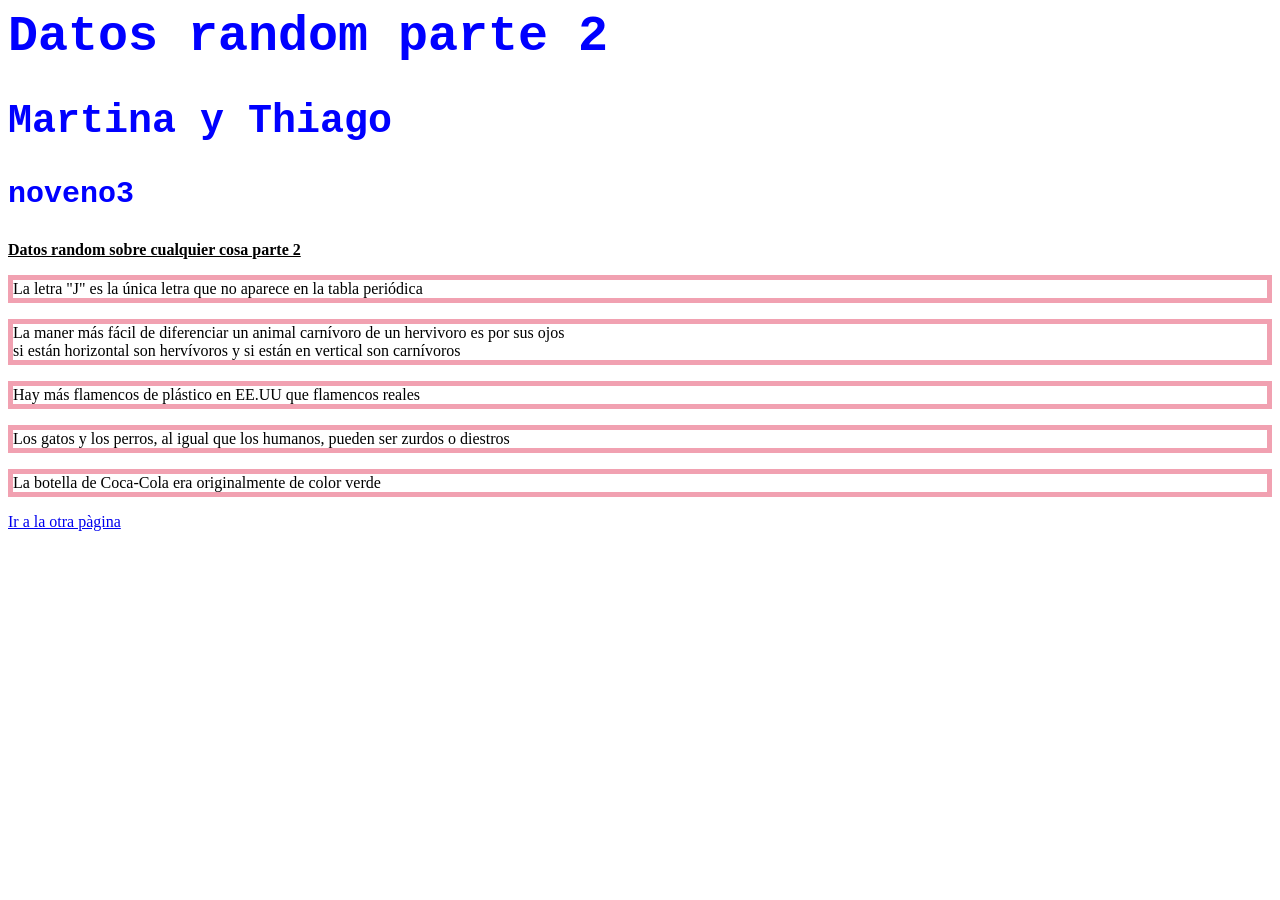
<file: index.html>
<html>
  <head>
    <title>Segunda Página</title>
  </head>
  <body>
    <h1 style="color:blue;font-size:50px; font-family: 'Courier New', Courier, monospace;">Datos random parte 2</h1>
      <h2 style="color:blue;font-size:40px; font-family: 'Courier New', Courier, monospace;">Martina y Thiago</h2>
      <h3 style="color:blue;font-size:30px; font-family: 'Courier New', Courier, monospace;">noveno3</h3>
    <p><strong><ins>Datos random sobre cualquier cosa parte 2</ins></strong></p>
       <p style="border:5px solid hsla(348,83%,47%,0.4)">
        La letra "J" es la única letra que no aparece en la tabla periódica</p>
    <p style="border:5px solid hsla(348,83%,47%,0.4)">
      La maner más fácil de diferenciar un animal carnívoro de un hervivoro es por sus ojos <br>si están horizontal son hervívoros y si están en vertical son carnívoros</p>
    <p style="border:5px solid hsla(348,83%,47%,0.4)">
    Hay más flamencos de plástico en EE.UU que flamencos reales</p>
    <p style="border:5px solid hsla(348,83%,47%,0.4)">
     Los gatos y los perros, al igual que los humanos, pueden ser zurdos o diestros </p>
    <p style="border:5px solid hsla(348,83%,47%,0.4)">
     La botella de Coca-Cola era originalmente de color verde </p>
    <a href="segundoarchivo.html">Ir a la otra pàgina</a>
  </body>
</html>
</file>
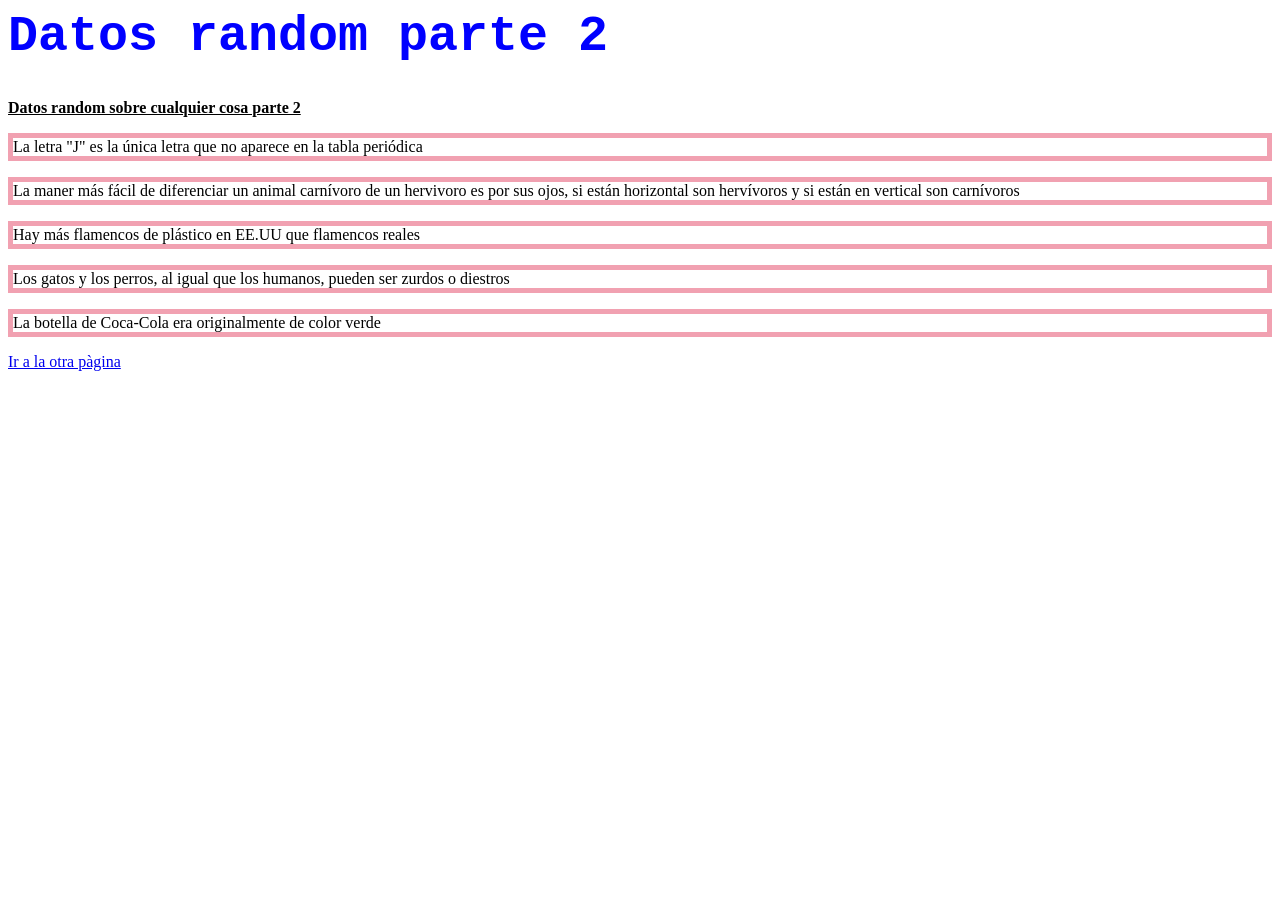
<file: primerarchivo.html>
<html>
  <head>
    <title>Segunda Página</title>
  </head>
  <body>
    <h1 style="color:blue;font-size:50px; font-family: 'Courier New', Courier, monospace;">Datos random parte 2</h1>
    <p><strong><ins>Datos random sobre cualquier cosa parte 2</ins></strong></p>
       <p style="border:5px solid hsla(348,83%,47%,0.4)">
        La letra "J" es la única letra que no aparece en la tabla periódica</p>
    <p style="border:5px solid hsla(348,83%,47%,0.4)">
      La maner más fácil de diferenciar un animal carnívoro de un hervivoro es por sus ojos, si están horizontal son hervívoros y si están en vertical son carnívoros</p>
    <p style="border:5px solid hsla(348,83%,47%,0.4)">
    Hay más flamencos de plástico en EE.UU que flamencos reales</p>
    <p style="border:5px solid hsla(348,83%,47%,0.4)">
     Los gatos y los perros, al igual que los humanos, pueden ser zurdos o diestros </p>
    <p style="border:5px solid hsla(348,83%,47%,0.4)">
     La botella de Coca-Cola era originalmente de color verde </p>
    <a href="segundoarchivo.html">Ir a la otra pàgina</a>
  </body>
</html>
</file>
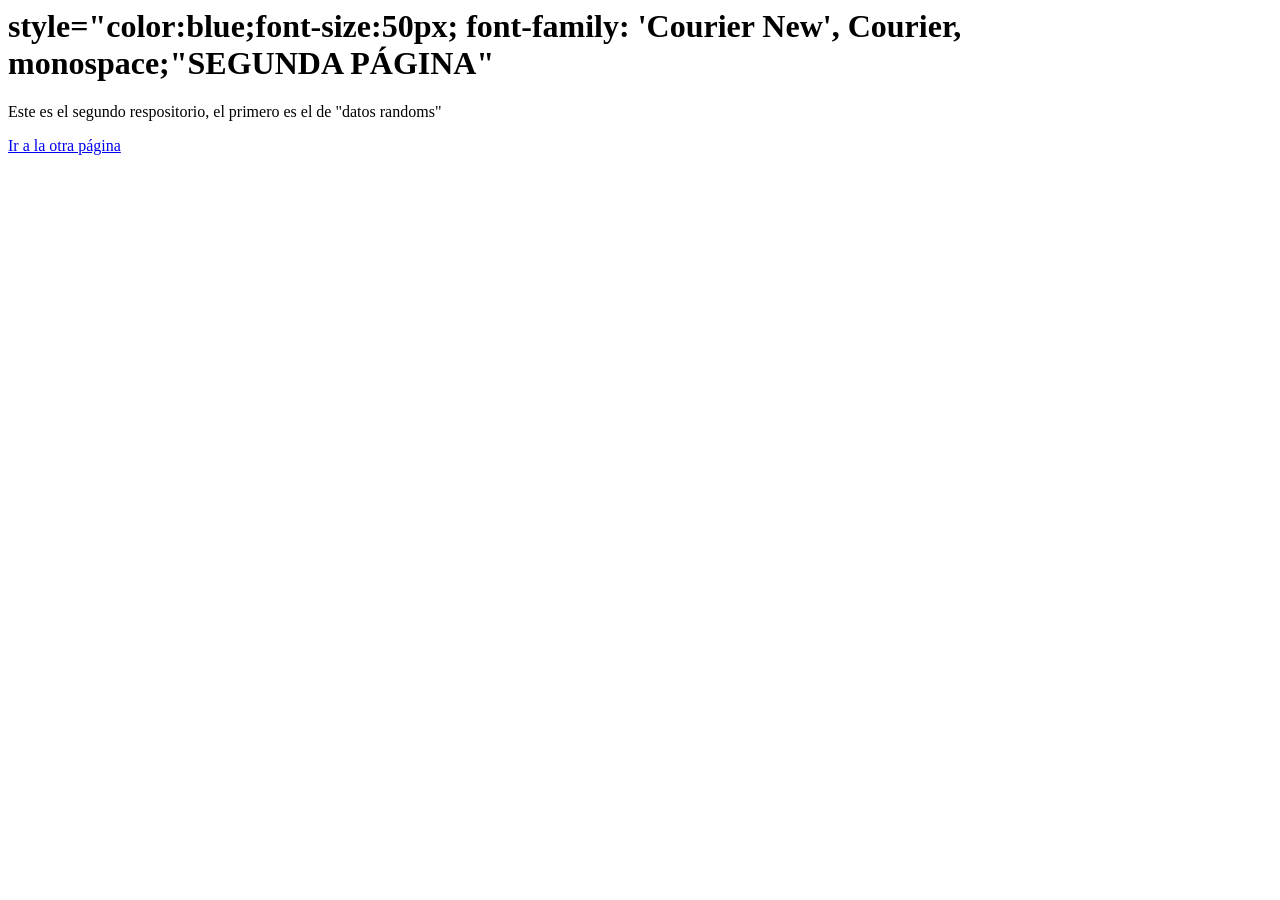
<file: segundoarchivo.html>
<html> 
  <head>
  <title>Pàgina 2</title>
  </head>
  <body> <h1>style="color:blue;font-size:50px; font-family: 'Courier New', Courier, monospace;"SEGUNDA PÁGINA"</h1>
  <p>Este es el segundo respositorio, el primero es el de "datos randoms"</p></body>
  <a href="index.html">Ir a la otra página</a>






</html>
</file>
